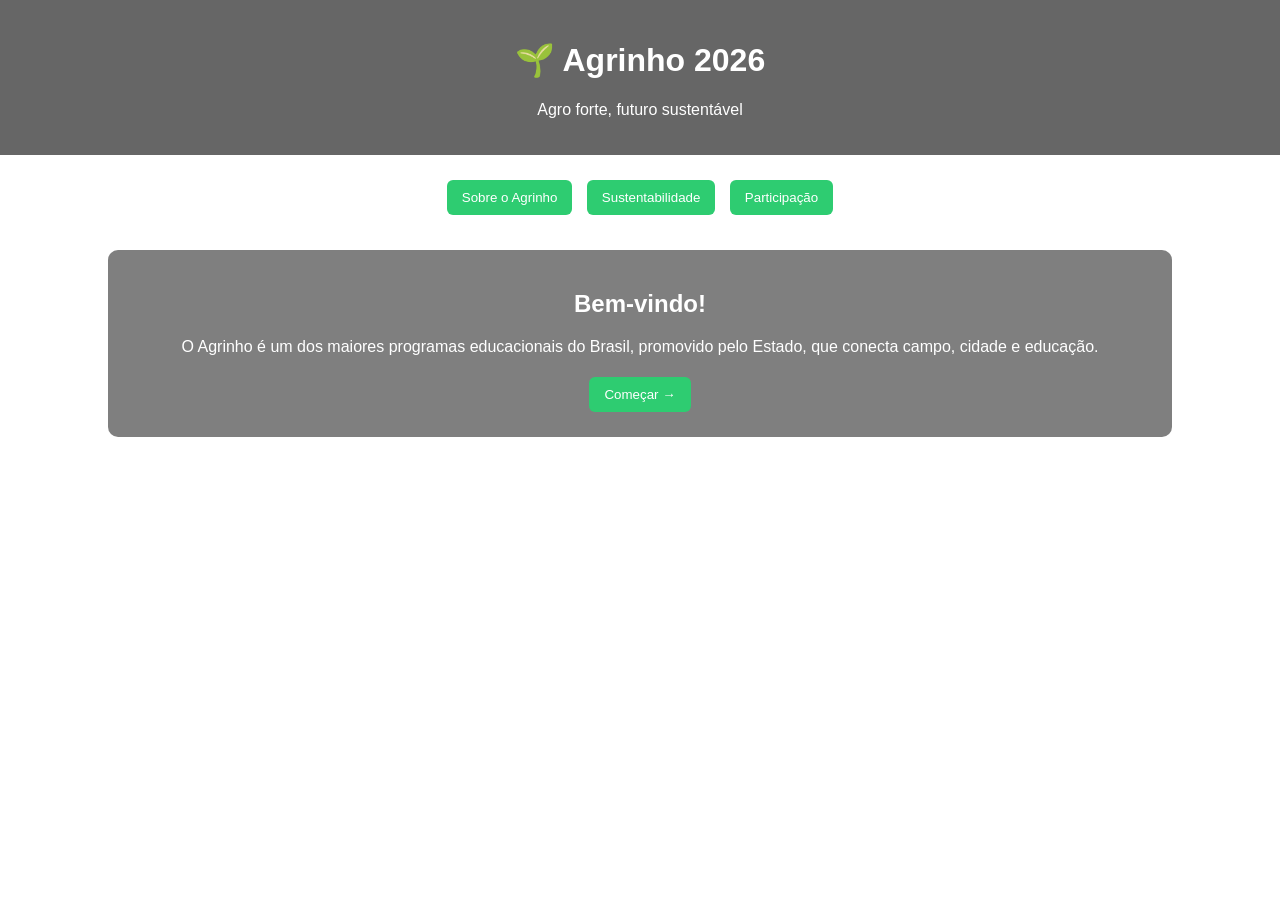
<file: index.html>
<!DOCTYPE html>
<html lang="pt-br">
<head>
    <meta charset="UTF-8">
    <title>Agrinho 2026</title>
    <link rel="stylesheet" href="style.css">
</head>

<body class="home">

<header>
    <h1>🌱 Agrinho 2026</h1>
    <p>Agro forte, futuro sustentável</p>
</header>

<nav>
    <button onclick="ir('sobre.html')">Sobre o Agrinho</button>
    <button onclick="ir('sustentabilidade.html')">Sustentabilidade</button>
    <button onclick="ir('participacao.html')">Participação</button>
</nav>

<section class="card">
    <h2>Bem-vindo!</h2>
    <p>
        O Agrinho é um dos maiores programas educacionais do Brasil,
        promovido pelo Estado, que conecta campo, cidade e educação.
    </p>

    <button onclick="ir('sobre.html')">Começar →</button>
</section>

<script src="script.js"></script>
</body>
</html>
</file>
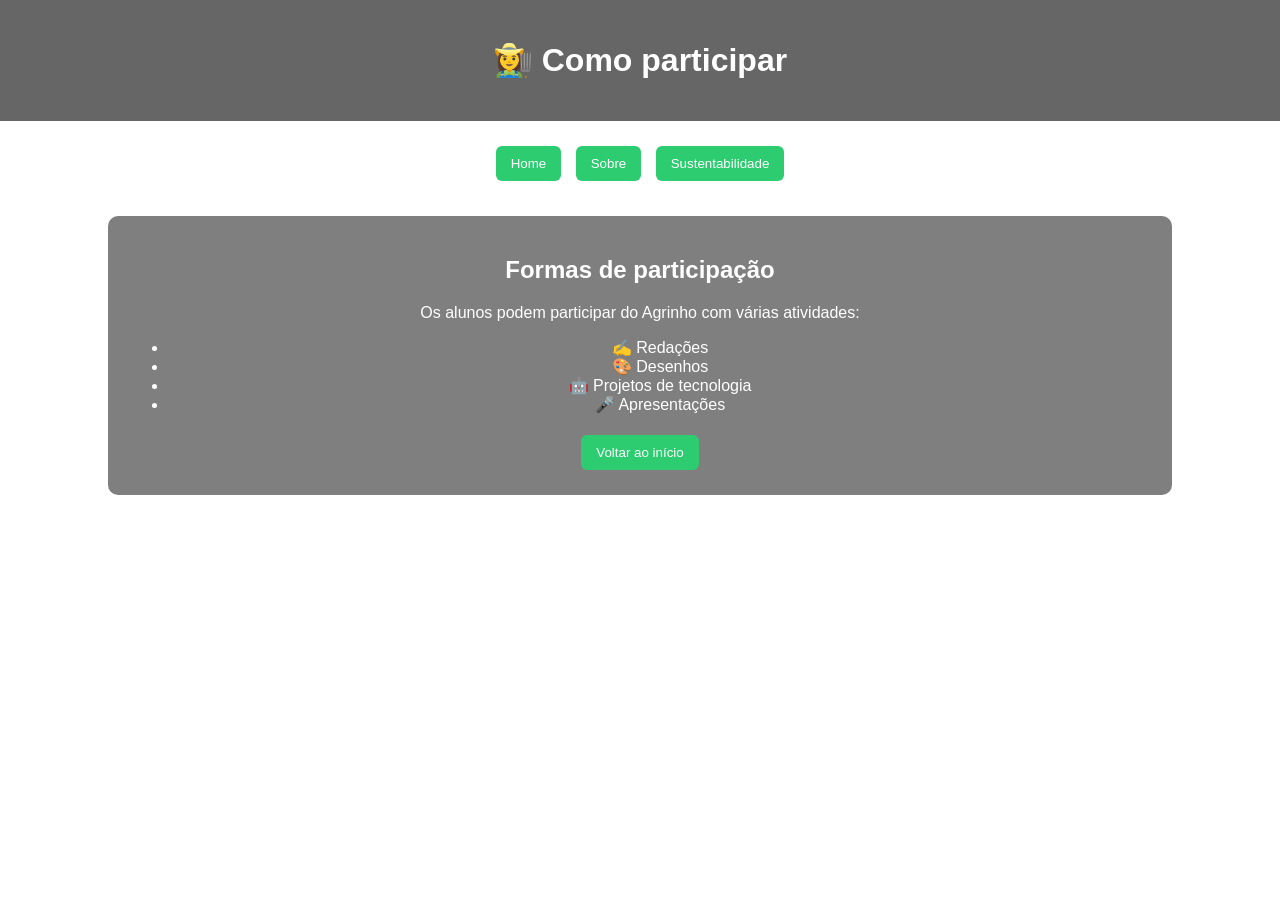
<file: participacao.html>
<!DOCTYPE html>
<html lang="pt-br">
<head>
    <meta charset="UTF-8">
    <title>Participação</title>
    <link rel="stylesheet" href="style.css">
</head>

<body class="participacao">

<header>
    <h1>👩‍🌾 Como participar</h1>
</header>

<nav>
    <button onclick="ir('index.html')">Home</button>
    <button onclick="ir('sobre.html')">Sobre</button>
    <button onclick="ir('sustentabilidade.html')">Sustentabilidade</button>
</nav>

<section class="card">
    <h2>Formas de participação</h2>
    <p>
        Os alunos podem participar do Agrinho com várias atividades:
    </p>

    <ul>
        <li>✍ Redações</li>
        <li>🎨 Desenhos</li>
        <li>🤖 Projetos de tecnologia</li>
        <li>🎤 Apresentações</li>
    </ul>

    <button onclick="ir('index.html')">Voltar ao início</button>
</section>

<script src="script.js"></script>
</body>
</html>
</file>
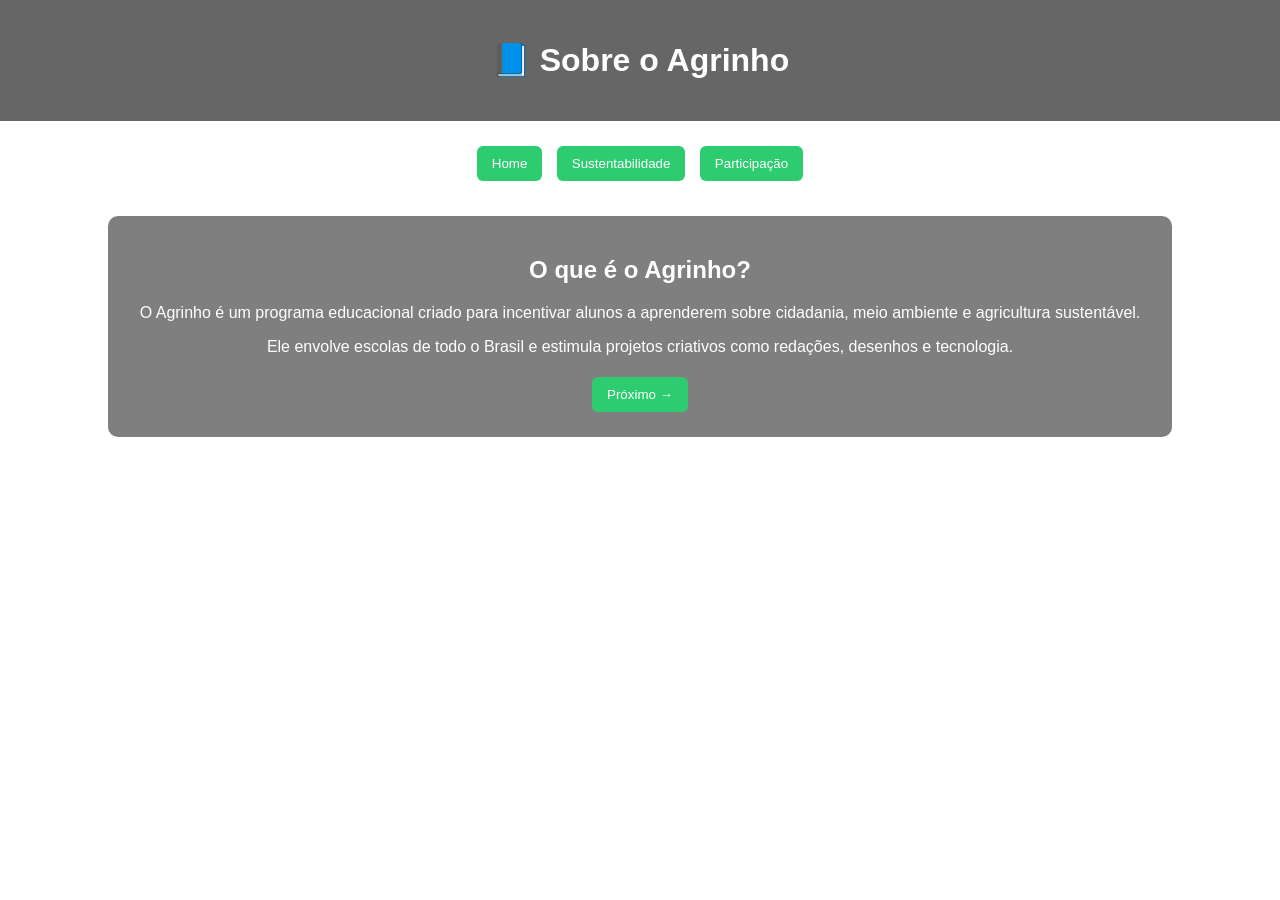
<file: sobre.html>
<!DOCTYPE html>
<html lang="pt-br">
<head>
    <meta charset="UTF-8">
    <title>Sobre o Agrinho</title>
    <link rel="stylesheet" href="style.css">
</head>

<body class="sobre">

<header>
    <h1>📘 Sobre o Agrinho</h1>
</header>

<nav>
    <button onclick="ir('index.html')">Home</button>
    <button onclick="ir('sustentabilidade.html')">Sustentabilidade</button>
    <button onclick="ir('participacao.html')">Participação</button>
</nav>

<section class="card">
    <h2>O que é o Agrinho?</h2>
    <p>
        O Agrinho é um programa educacional criado para incentivar alunos a aprenderem sobre cidadania,
        meio ambiente e agricultura sustentável.
    </p>

    <p>
        Ele envolve escolas de todo o Brasil e estimula projetos criativos como redações, desenhos e tecnologia.
    </p>
    
    <button onclick="ir('sustentabilidade.html')">Próximo →</button>
</section>

<script src="script.js"></script>
</body>
</html>
</file>
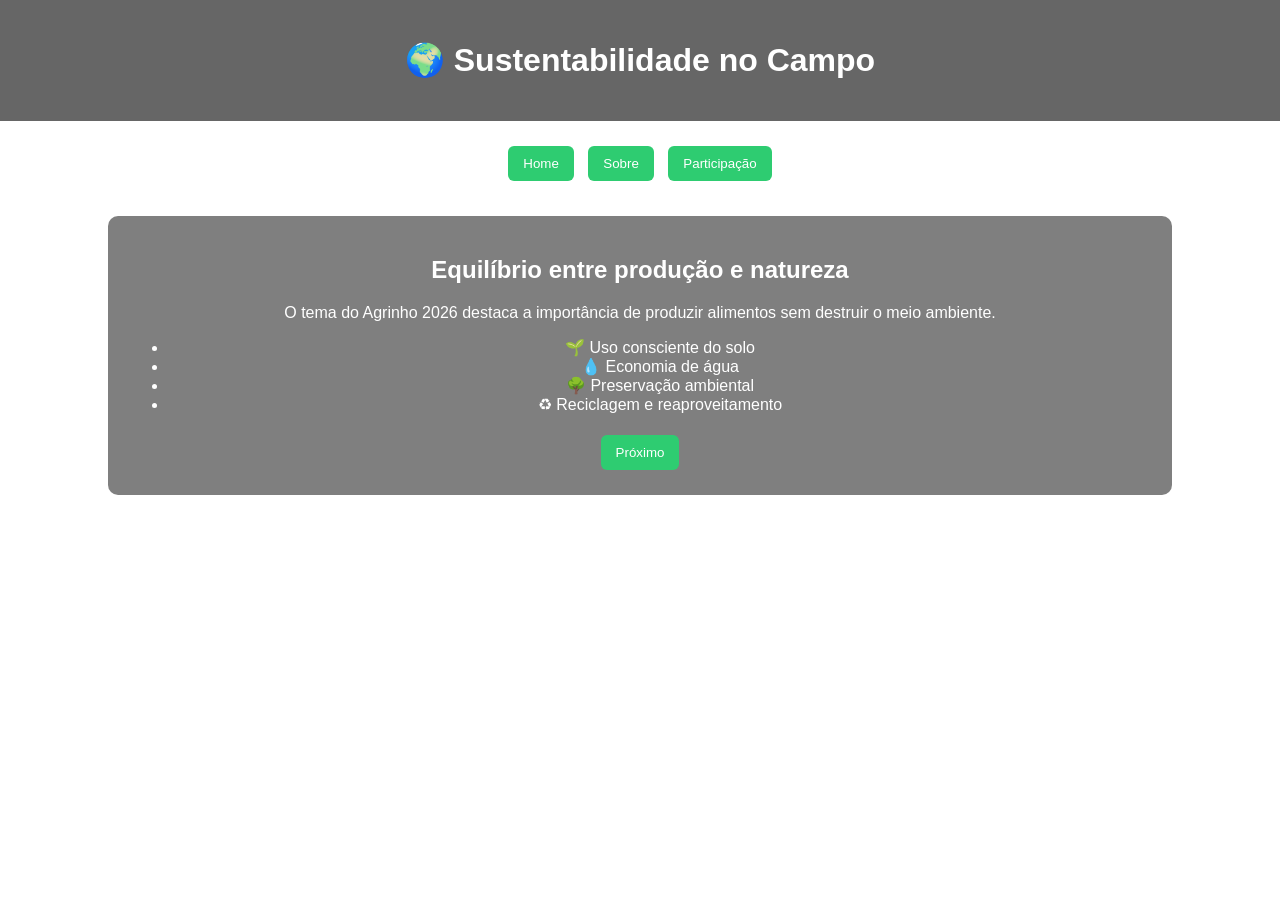
<file: sustentabilidade.html>
<!DOCTYPE html>
<html lang="pt-br">
<head>
    <meta charset="UTF-8">
    <title>Sustentabilidade</title>
    <link rel="stylesheet" href="style.css">
</head>

<body class="sustentabilidade">

<header>
    <h1>🌍 Sustentabilidade no Campo</h1>
</header>

<nav>
    <button onclick="ir('index.html')">Home</button>
    <button onclick="ir('sobre.html')">Sobre</button>
    <button onclick="ir('participacao.html')">Participação</button>
</nav>

<section class="card">
    <h2>Equilíbrio entre produção e natureza</h2>
    <p>
        O tema do Agrinho 2026 destaca a importância de produzir alimentos sem destruir o meio ambiente.
    </p>

    <ul>
        <li>🌱 Uso consciente do solo</li>
        <li>💧 Economia de água</li>
        <li>🌳 Preservação ambiental</li>
        <li>♻ Reciclagem e reaproveitamento</li>
    </ul>
    
    <button onclick="ir('participacao.html')">Próximo</button>
</section>

<script src="script.js"></script>
</body>
</html>
</file>
<file: style.css>
body {
    margin: 0;
    font-family: Arial, sans-serif;
    color: white;
    text-align: center;
}

/* HEADER */
header {
    background: rgba(0,0,0,0.6);
    padding: 20px;
}

/* NAV */
nav {
    margin: 20px;
}

button {
    padding: 10px 15px;
    margin: 5px;
    border: none;
    border-radius: 6px;
    cursor: pointer;
    background: #2ecc71;
    color: white;
}

button:hover {
    background: #27ae60;
}

/* CARD */
.card {
    background: rgba(0,0,0,0.5);
    margin: 30px auto;
    padding: 20px;
    width: 80%;
    border-radius: 10px;
}

/* 🌱 BACKGROUNDS (imagens da internet) */

.home {
    background: url("https://www.sistemafaep.org.br/wp-content/uploads/2023/09/Agrinho.jpg");
    background-repeat: no-repeat;
    background-size: cover;
    background-position: center;
}

.sobre {
    background: url("https://images.unsplash.com/photo-1464226184884-fa280b87c399") no-repeat center center/cover;
}

.sustentabilidade {
    background: url("https://images.unsplash.com/photo-1500382017468-9049fed747ef") no-repeat center center/cover;
}

.participacao {
    background: url("https://images.unsplash.com/photo-1522202176988-66273c2fd55f") no-repeat center center/cover;
}
</file>
